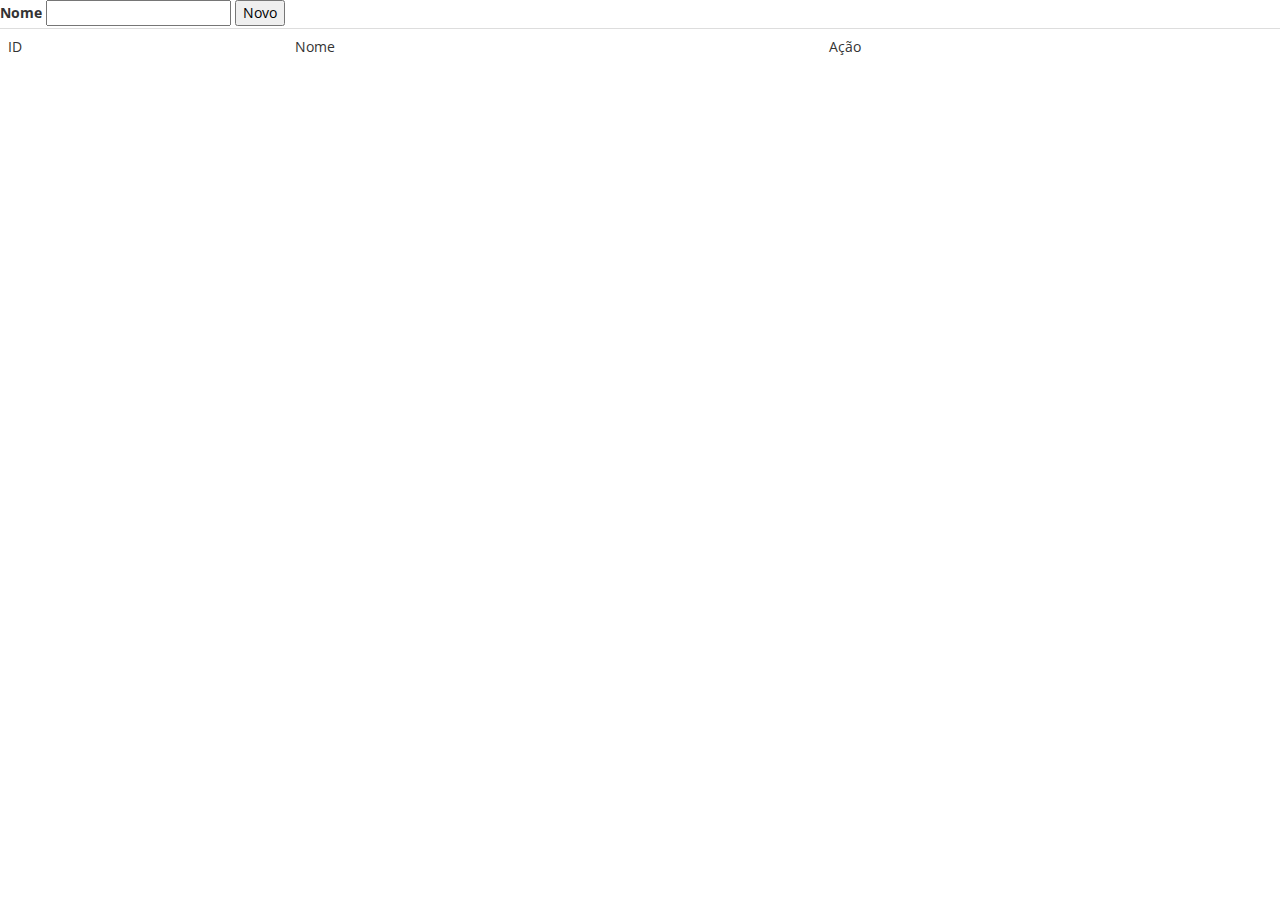
<file: webapp/index.html>
<!DOCTYPE html>
<html lang="pt-br" ng-app="crud">
<head>
<base href="">
<meta charset="utf-8">
<meta http-equiv="X-UA-Compatible" content="IE=edge">
<meta name="viewport" content="width=device-width, initial-scale=1">
<title> CRUD </title>
    
 <link rel="stylesheet" type="text/css" href="resources/css/external/bootstrap/bootstrap.css" />
    <link rel="stylesheet" type="text/css" href="resources/css/external/bootstrap/bootstrap.min.css" />
    <link rel="stylesheet" type="text/css" href="resources/css/external/bootstrap/bootstrap-responsive.min.css" />
    <link rel="stylesheet" type="text/css" href="resources/css/external/bootstrap/bootstrap-theme.css" />
    <link rel="stylesheet" type="text/css" href="resources/css/external/bootstrap/bootstrap-theme.min.css" />
    <link rel="stylesheet" type="text/css" href="resources/css/external/bootstrap/font-awesome.css" />
    <link rel="stylesheet" type="text/css" href="resources/css/external/bootstrap/font-awesome.min.css" />
    <link rel="stylesheet" type="text/css" href="resources/css/external/bootstrap/style.css" />
    <link rel="stylesheet" type="text/css" href="resources/css/external/bootstrap/styles.css" />

</head>
<body role="document">

<div class="container-fluid">

    <!-- Main content -->
	<div class="">
        <div ng-view></div>
    </div>

      </div>
    
    <!-- Angulajs -->
    <script src="resources/js/external/angular/angular.min.js"></script>
    <script src="resources/js/external/angular/angular-route.min.js"></script>
    
    <!-- App Configurations -->
    <script src="app/app.js"></script>
    
    
    <script src="app/person/personConfig.js"></script>
    <script src="app/person/personListController.js"></script>
    <script src="app/person/personFormController.js"></script>
    <script src="app/person/personServices.js"></script>
    
</body>
</html>
</file>
<file: webapp/resources/css/external/bootstrap/style.css>
@import url(http://fonts.googleapis.com/css?family=Open+Sans);
body {
	font-family: 'Open Sans';
}

.navbar-shadow {
	box-shadow: 0px 2px 10px rgba(50, 50, 50, 0.7);
}

#footer {
	padding: 10px 0px 0px 0px;
	margin-top: 30px;
	border-top: 1px solid #ccc;
	text-align: center;
	font-size: 12px;
	color: #888;
}

#companyBar {

	padding: 0px 0px 20px 0px;
	border-bottom: 1px solid #ccc;
}

.miniContent {
	margin: 30px 0px 0px 0px;
}

.project {

	padding: 10px 20px 10px 20px;
	margin: 0px 20px 20px 0px;
	border: 1px solid #ccc;
	float: left;
	width: 160px;
	text-align: center;
}

.project img {

	margin: 0px 0px 5px 0px;
}

.project .name {

	font-size: 15px;
	font-weight: bold;
	margin: 0px 0px 10px 0px;
}

#addProject {

	cursor: pointer;
}

#planList {
	margin-top: 30px;
}


#archiveList {
	margin: 30px 0px 0px 0px;
}

#userList {
	width: 175px;
	text-align: left;
}

.projectUser {
	float: left;
	margin: 0px 3px 3px 0px;
}

.item {

	padding: 10px 20px 10px 20px;
	margin: 0px 20px 20px 0px;
	border: 1px solid #ccc;
	float: left;
	width: 160px;
	text-align: center;
}

.item img {

	margin: 0px 0px 5px 0px;
}

.item .name {

	font-size: 15px;
	font-weight: bold;
	margin: 0px 0px 10px 0px;
}

#addItem {
	cursor: pointer;
}
</file>
<file: webapp/resources/css/external/bootstrap/styles.css>
﻿

.gts-border {
    padding-top: 3px;
    padding-left: 6px;
    padding-right: 6px;
    padding-bottom: 3px;
    border: 1px solid #9f9f9f;
}

.gts-bg-gray {
    font-weight: bold;
    color: black;
    background-color: #acacac;
    cursor: pointer;
}

.gts-bg-blue {
    font-weight: bold;
    color: white;
    background-color: #6249ff;
    cursor: pointer;
}

.gts-scroll {
    overflow-y: auto;
    overflow-x: hidden;
}

.gts-height-div-100 {
    height: 100px;
}

.gts-height-div-150 {
    height: 150px;
}

.gts-height-div-200 {
    height: 200px;
}

.gts-height-div-250 {
    height: 250px;
}

/* ######  MODAL ###### */
.gts-modal {
            background-color: rgba(0, 0, 0, 0.70);
            position: absolute;
            left: 0px;
            top: 0px;
            z-index: 1;
            width: 100%;
            height: 100%;
        }
            .gts-modal > div.gts-modal-panel {
                min-width: 600px;
                background-color: white;
                display: inline-block;

                padding-top: 10px;
                padding-bottom: 20px;
                padding-left: 25px;
                padding-right: 25px;

                margin-top: 5%;
                margin-left: 25%;

                -moz-border-radius: 5px;
                -webkit-border-radius: 5px;
                border-radius: 5px;
             
                box-shadow: 0px 4px 12px black;
                -webkit-box-shadow: 0px 4px 12px black;
                -moz-box-shadow: 0px 4px 12px black;
            }
</file>
